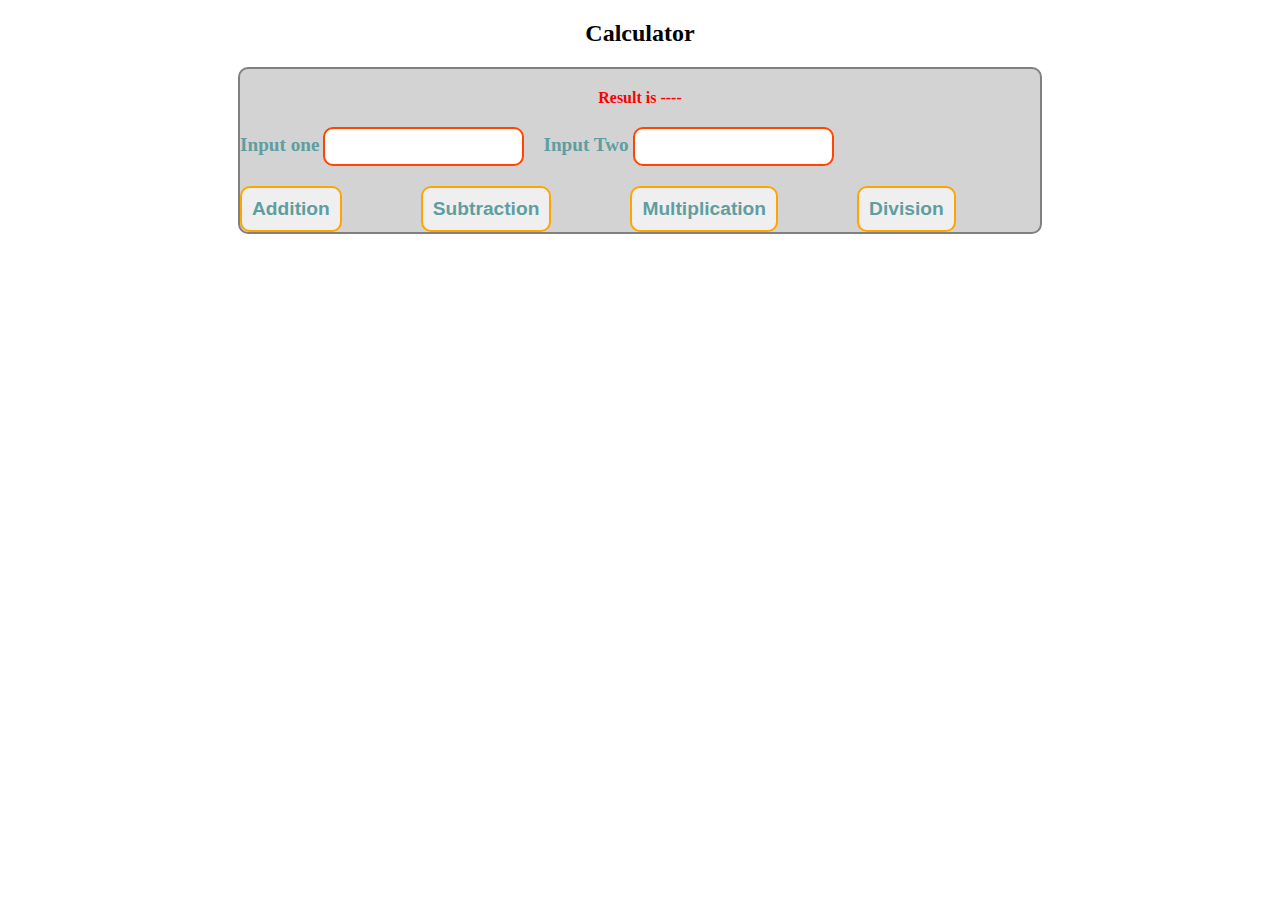
<file: calculator/index.html>
<!DOCTYPE html>
<html lang="en">
<head>
    <meta charset="UTF-8">
    <meta name="viewport" content="width=device-width, initial-scale=1.0">
    <title>Calculator</title>

    <link rel="stylesheet" href="style.css">

    <script src="./script.js" defer></script>

</head>
<body>

    <h2>Calculator</h2>
    
    <div class="container">

        <div class="result"> 

            <span>Result is</span> <span id="resultValue">----</span>

        </div>

        <div>
            <label>Input one</label> <input type="number"  id="inputOne"  class="input">
            <label>Input Two</label> <input type="number"  id="inputTwo"  class="input">

        </div>

        <button type="submit" class="operations"  id="addition">Addition</button>
        <button type="submit" class="operations"  id="subtraction">Subtraction</button>
        <button type="submit" class="operations"  id="multiplication">Multiplication</button>
        <button type="submit" class="operations"  id="division">Division</button>


    </div>

</body>
</html>
</file>
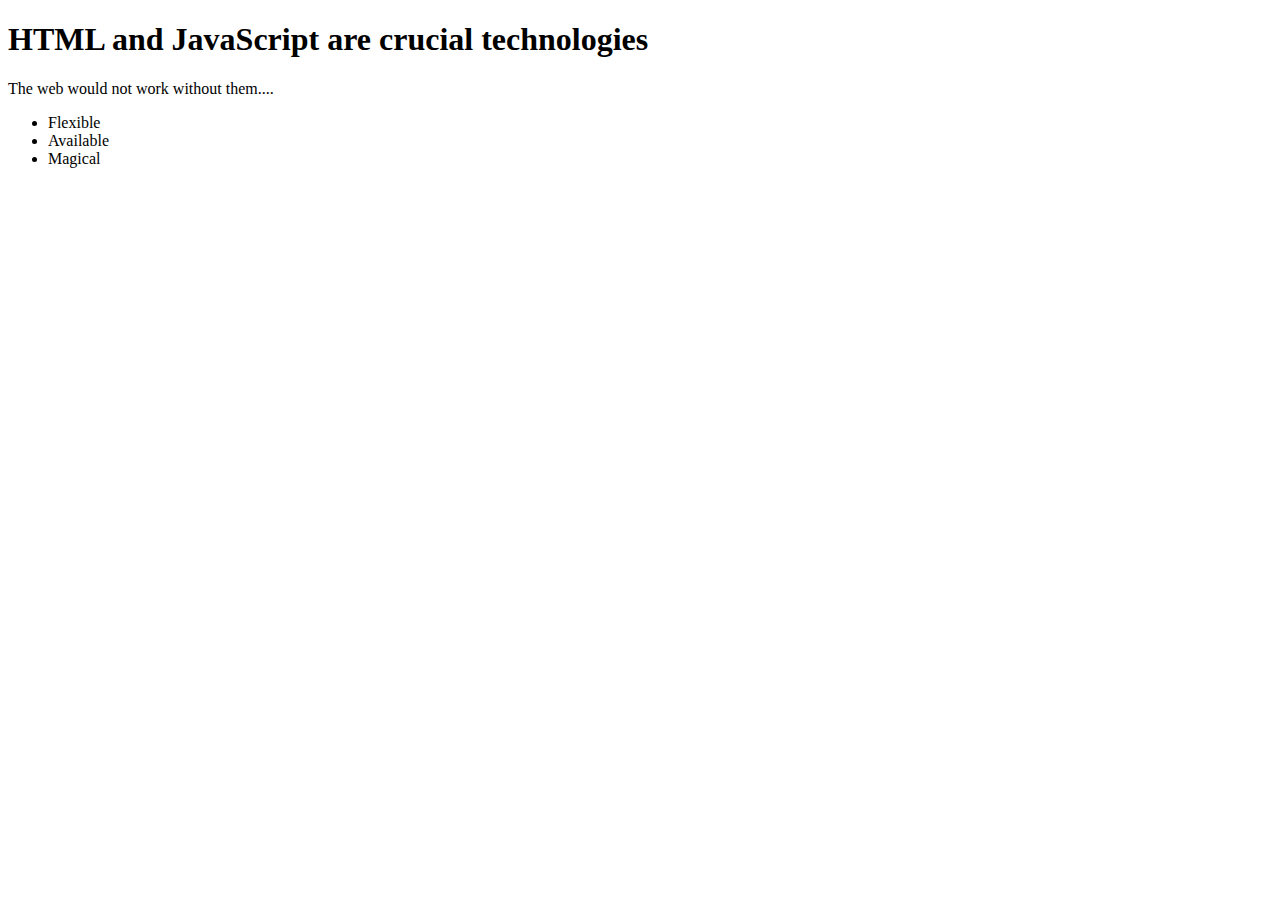
<file: dom/14_domAssign.html>
<!DOCTYPE html>
<html lang="en">
<head>
    <meta charset="UTF-8">
    <meta name="viewport" content="width=device-width, initial-scale=1.0">
    <title>Exercise Time</title>
</head>
<body>
    <main>
        <div id="overview">
            <h1 id="heading">HTML and JavaScript are crucial technologies</h1>

            <p>The web would not work without them....</p>

        </div>

        <div id="advantage">
            <ul>
                <li>Flexible</li>
                <li id="list">Available</li>
                <li>Magical</li>
            </ul>

        </div>
    </main>

    <script>
        const mainHeading = document.querySelector('#heading');
        console.log(mainHeading.innerHTML);
        
        const secondAdvantage = document.querySelector('#list')
        console.log(secondAdvantage.innerHTML);

        const advDiv = document.querySelector('#advantage');
        console.log(advDiv.innerHTML);

    </script>
</body>
</html>
</file>
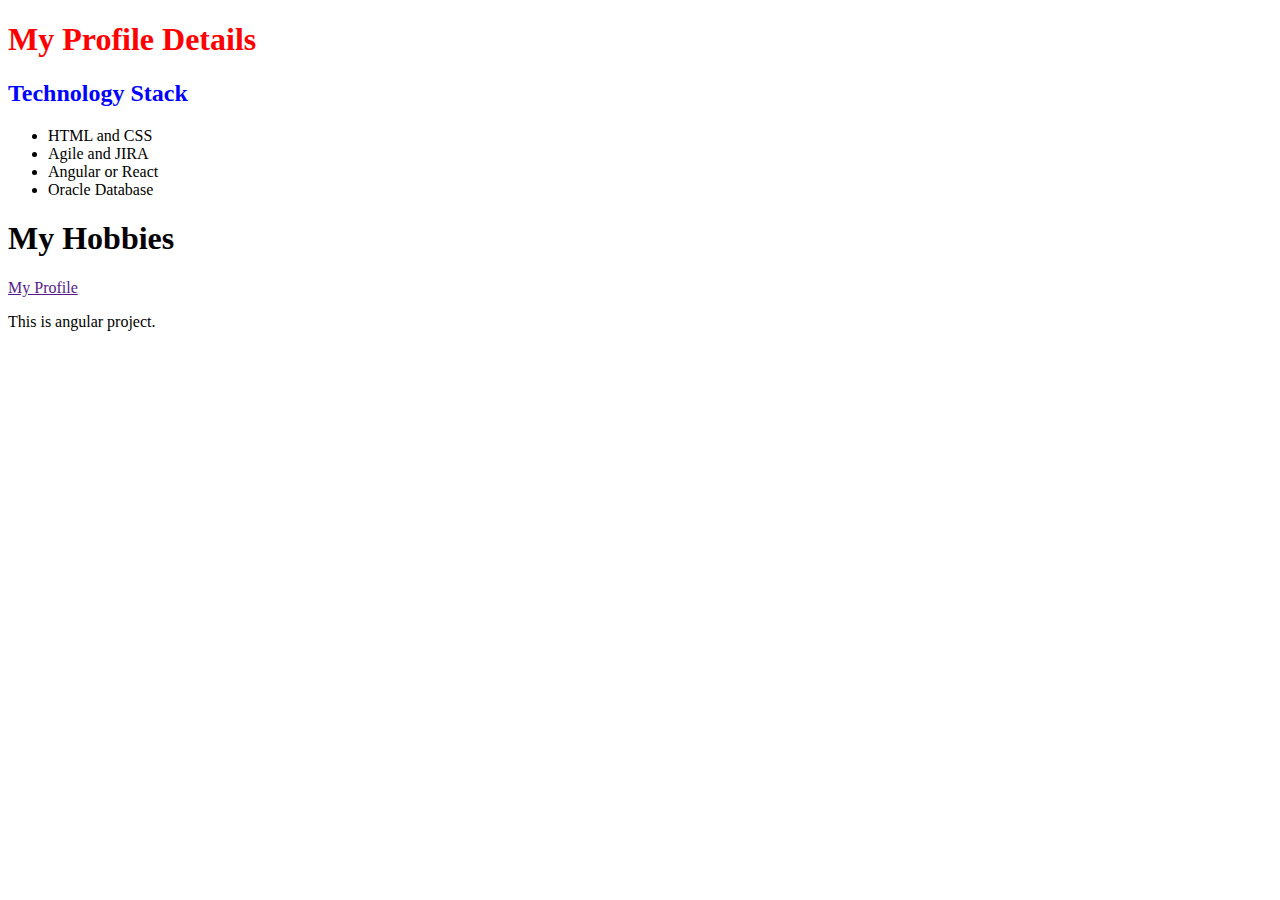
<file: dom/14_myProfile.html>
<!DOCTYPE html>
<html lang="en">
<head>
    <meta charset="UTF-8">
    <meta name="viewport" content="width=device-width, initial-scale=1.0">
    <title>Details</title>

    <script src="./14_main.js" defer></script>

</head>
<body>
    <h1 id="heading">My Profile Details</h1>
    <h2 id="list">Technology Stack</h2>

    <ul>
        <li>HTML and CSS</li>
        <li>Agile and JIRA</li>
        <li>Angular or React</li>
        <li>Oracle Database</li>
 
    </ul>

    <h1>My Hobbies</h1>
    <a href=""> My Profile</a>
    <p id="Angular">Project Description</p>
</body>
</html>
</file>
<file: calculator/style.css>
h2{
    color: black;
    text-align: center;
}

.container{
    width: 800px;
    border: 2px solid grey;
    border-radius: 10px;
    margin: 10px auto;
    background-color: lightgrey;
}

.operations{
    color: cadetblue;
border-radius: 10px;
font-size: larger;
font-weight: bold;
padding: 10px;
border: 2px solid orange;
margin-top: 20px;
margin-right: 75px;

}

.input{
    margin-top: 20px;
    border: 2px solid orangered;
    border-radius: 10px;
    padding: 10px;
    margin-right: 15px;
}

label{
    color: cadetblue;
    font-size: larger;
    font-weight: bold;
}

.result{
    margin-top: 20px;
    text-align: center;
    color: red;
    font-size: medium;
    font-weight: bold;

}
</file>
